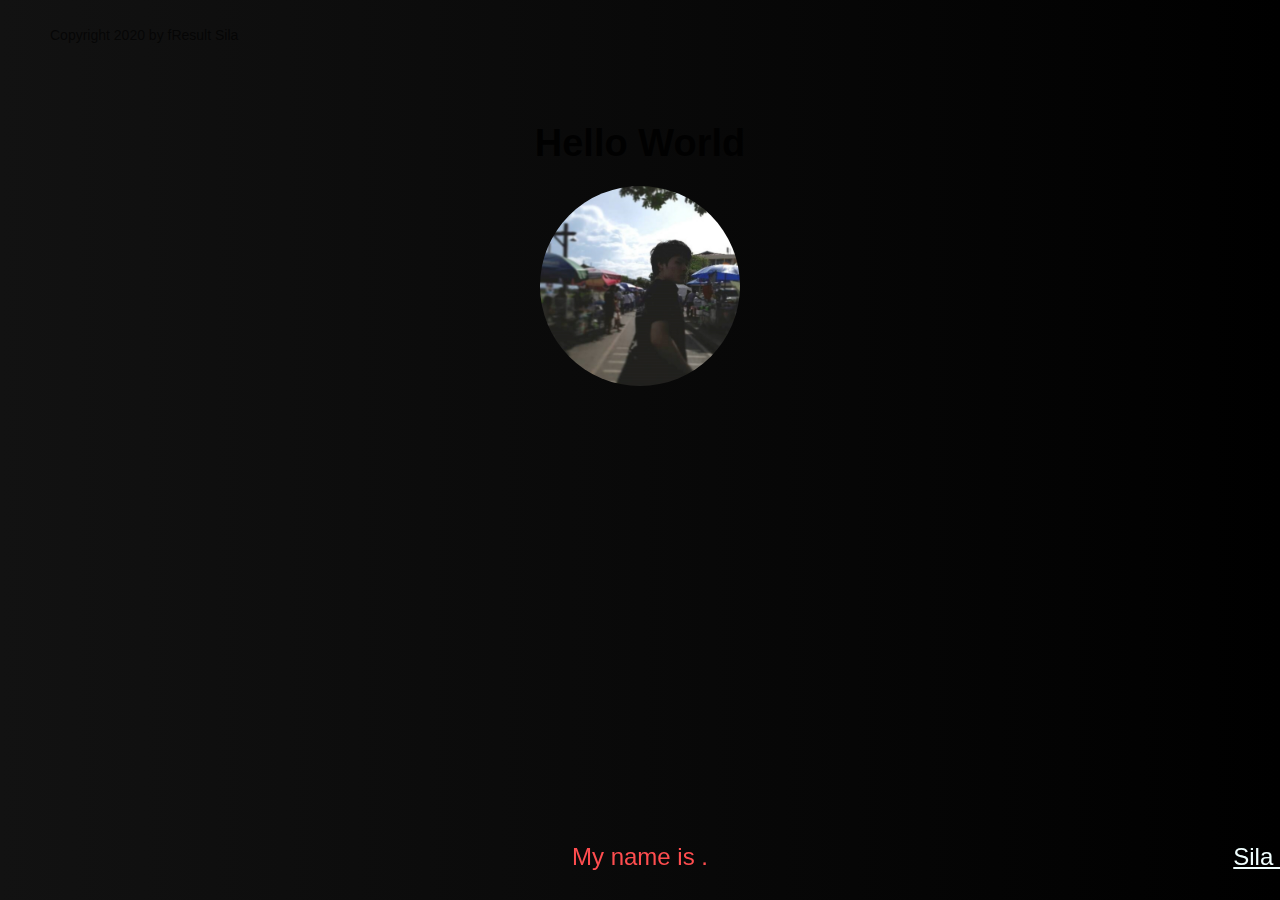
<file: index.html>
<!DOCTYPE html><html><head><meta name="viewport" content="width=device-width"/><meta charSet="utf-8"/><title>fResult.dev</title><link rel="icon" href="/favicon.ico"/><meta name="next-head-count" content="4"/><link rel="preload" href="/_next/static/css/8df232916ad0e9debb54.css" as="style"/><link rel="stylesheet" href="/_next/static/css/8df232916ad0e9debb54.css"/><link rel="preload" href="/_next/static/css/b724805eac94c6b84786.css" as="style"/><link rel="stylesheet" href="/_next/static/css/b724805eac94c6b84786.css"/><link rel="preload" href="/_next/static/GLzFoQ-N48rv9qriGUlo0/pages/_app.js" as="script"/><link rel="preload" href="/_next/static/GLzFoQ-N48rv9qriGUlo0/pages/index.js" as="script"/><link rel="preload" href="/_next/static/runtime/webpack-1c5199ff66550d26e499.js" as="script"/><link rel="preload" href="/_next/static/chunks/framework.1a9614eb6366ce94e431.js" as="script"/><link rel="preload" href="/_next/static/chunks/3a5c2d99.a92bf8af966800c0ed3d.js" as="script"/><link rel="preload" href="/_next/static/chunks/commons.4bbea939dcb1b44a5423.js" as="script"/><link rel="preload" href="/_next/static/chunks/fecf2a192ab6820b587799c8a7c743113670ed95.efe328356704e46ba241.js" as="script"/><link rel="preload" href="/_next/static/chunks/caf53e53402f03f346be6c5ac0f7a2cb7369f293.551d2c1988ee83f210ab.js" as="script"/><link rel="preload" href="/_next/static/runtime/main-3c47e3dd8126bbf87cea.js" as="script"/><link rel="preload" href="/_next/static/chunks/921cf2438c66b843bdfa3568092b1fdabff6864a.149ebf97655751530b48.js" as="script"/></head><body><div id="__next"><section class="ant-layout sc-AxhUy fxWvvr"><header class="ant-layout-header sc-AxheI eXzlnr"><ul class="ant-menu sc-AxjAm bcMPWx ant-menu-light ant-menu-root ant-menu-horizontal" role="menu"><li class="ant-menu-submenu ant-menu-submenu-horizontal ant-menu-overflowed-submenu" style="display:none" role="menuitem"><div class="ant-menu-submenu-title" role="button" aria-expanded="false" aria-haspopup="true"><span>···</span><i class="ant-menu-submenu-arrow"></i></div></li><li class="ant-menu-item ant-menu-item-only-child" role="menuitem">Home</li><li class="ant-menu-submenu ant-menu-submenu-horizontal ant-menu-overflowed-submenu" style="display:none" role="menuitem"><div class="ant-menu-submenu-title" role="button" aria-expanded="false" aria-haspopup="true"><span>···</span><i class="ant-menu-submenu-arrow"></i></div></li><li class="ant-menu-item ant-menu-item-only-child" role="menuitem">Education</li><li class="ant-menu-submenu ant-menu-submenu-horizontal ant-menu-overflowed-submenu" style="display:none" role="menuitem"><div class="ant-menu-submenu-title" role="button" aria-expanded="false" aria-haspopup="true"><span>···</span><i class="ant-menu-submenu-arrow"></i></div></li><li class="ant-menu-item ant-menu-item-only-child" role="menuitem">Work</li><li class="ant-menu-submenu ant-menu-submenu-horizontal ant-menu-overflowed-submenu" style="visibility:hidden;position:absolute" role="menuitem"><div class="ant-menu-submenu-title" role="button" aria-expanded="false" aria-haspopup="true"><span>···</span><i class="ant-menu-submenu-arrow"></i></div></li></ul></header><main class="ant-layout-content sc-AxgMl cVmQYF"><div style="text-align:center;padding:120px 0 56px"><h1 class="ant-typography sc-AxmLO gmtmqV">Hello World</h1><div style="margin-bottom:30px"><span style="height:200px;width:200px" class="ant-avatar ant-avatar-circle ant-avatar-image"><img src="static/fResult500x500.jpg" alt="Display image"/></span></div><div class="ant-typography sc-fzoLsD fYZyZu ant-typography-danger" style="font-size:24px;text-align:center">My name is<!-- --> <span class="ant-typography sc-fzozJi dteCCc ant-typography-warning"><u>Sila Setthakan-anan</u></span>.</div></div></main><footer class="ant-layout-footer sc-Axmtr hvJMgY">Copyright 2020 by fResult Sila</footer></section><div class="sc-AxirZ bJCmFu"><ul class="sc-AxiKw eSbheu"><li class="sc-AxhCb eSwYtm"></li><li class="sc-AxhCb eSwYtm"></li><li class="sc-AxhCb eSwYtm"></li><li class="sc-AxhCb eSwYtm"></li><li class="sc-AxhCb eSwYtm"></li><li class="sc-AxhCb eSwYtm"></li></ul></div></div><script id="__NEXT_DATA__" type="application/json">{"props":{"pageProps":{}},"page":"/","query":{},"buildId":"GLzFoQ-N48rv9qriGUlo0","nextExport":true,"autoExport":true,"isFallback":false}</script><script nomodule="" src="/_next/static/runtime/polyfills-c08425aef0d34f1d272c.js"></script><script async="" data-next-page="/_app" src="/_next/static/GLzFoQ-N48rv9qriGUlo0/pages/_app.js"></script><script async="" data-next-page="/" src="/_next/static/GLzFoQ-N48rv9qriGUlo0/pages/index.js"></script><script src="/_next/static/runtime/webpack-1c5199ff66550d26e499.js" async=""></script><script src="/_next/static/chunks/framework.1a9614eb6366ce94e431.js" async=""></script><script src="/_next/static/chunks/3a5c2d99.a92bf8af966800c0ed3d.js" async=""></script><script src="/_next/static/chunks/commons.4bbea939dcb1b44a5423.js" async=""></script><script src="/_next/static/chunks/fecf2a192ab6820b587799c8a7c743113670ed95.efe328356704e46ba241.js" async=""></script><script src="/_next/static/chunks/caf53e53402f03f346be6c5ac0f7a2cb7369f293.551d2c1988ee83f210ab.js" async=""></script><script src="/_next/static/runtime/main-3c47e3dd8126bbf87cea.js" async=""></script><script src="/_next/static/chunks/921cf2438c66b843bdfa3568092b1fdabff6864a.149ebf97655751530b48.js" async=""></script><script src="/_next/static/GLzFoQ-N48rv9qriGUlo0/_buildManifest.js" async=""></script><script src="/_next/static/GLzFoQ-N48rv9qriGUlo0/_ssgManifest.js" async=""></script></body></html>
</file>
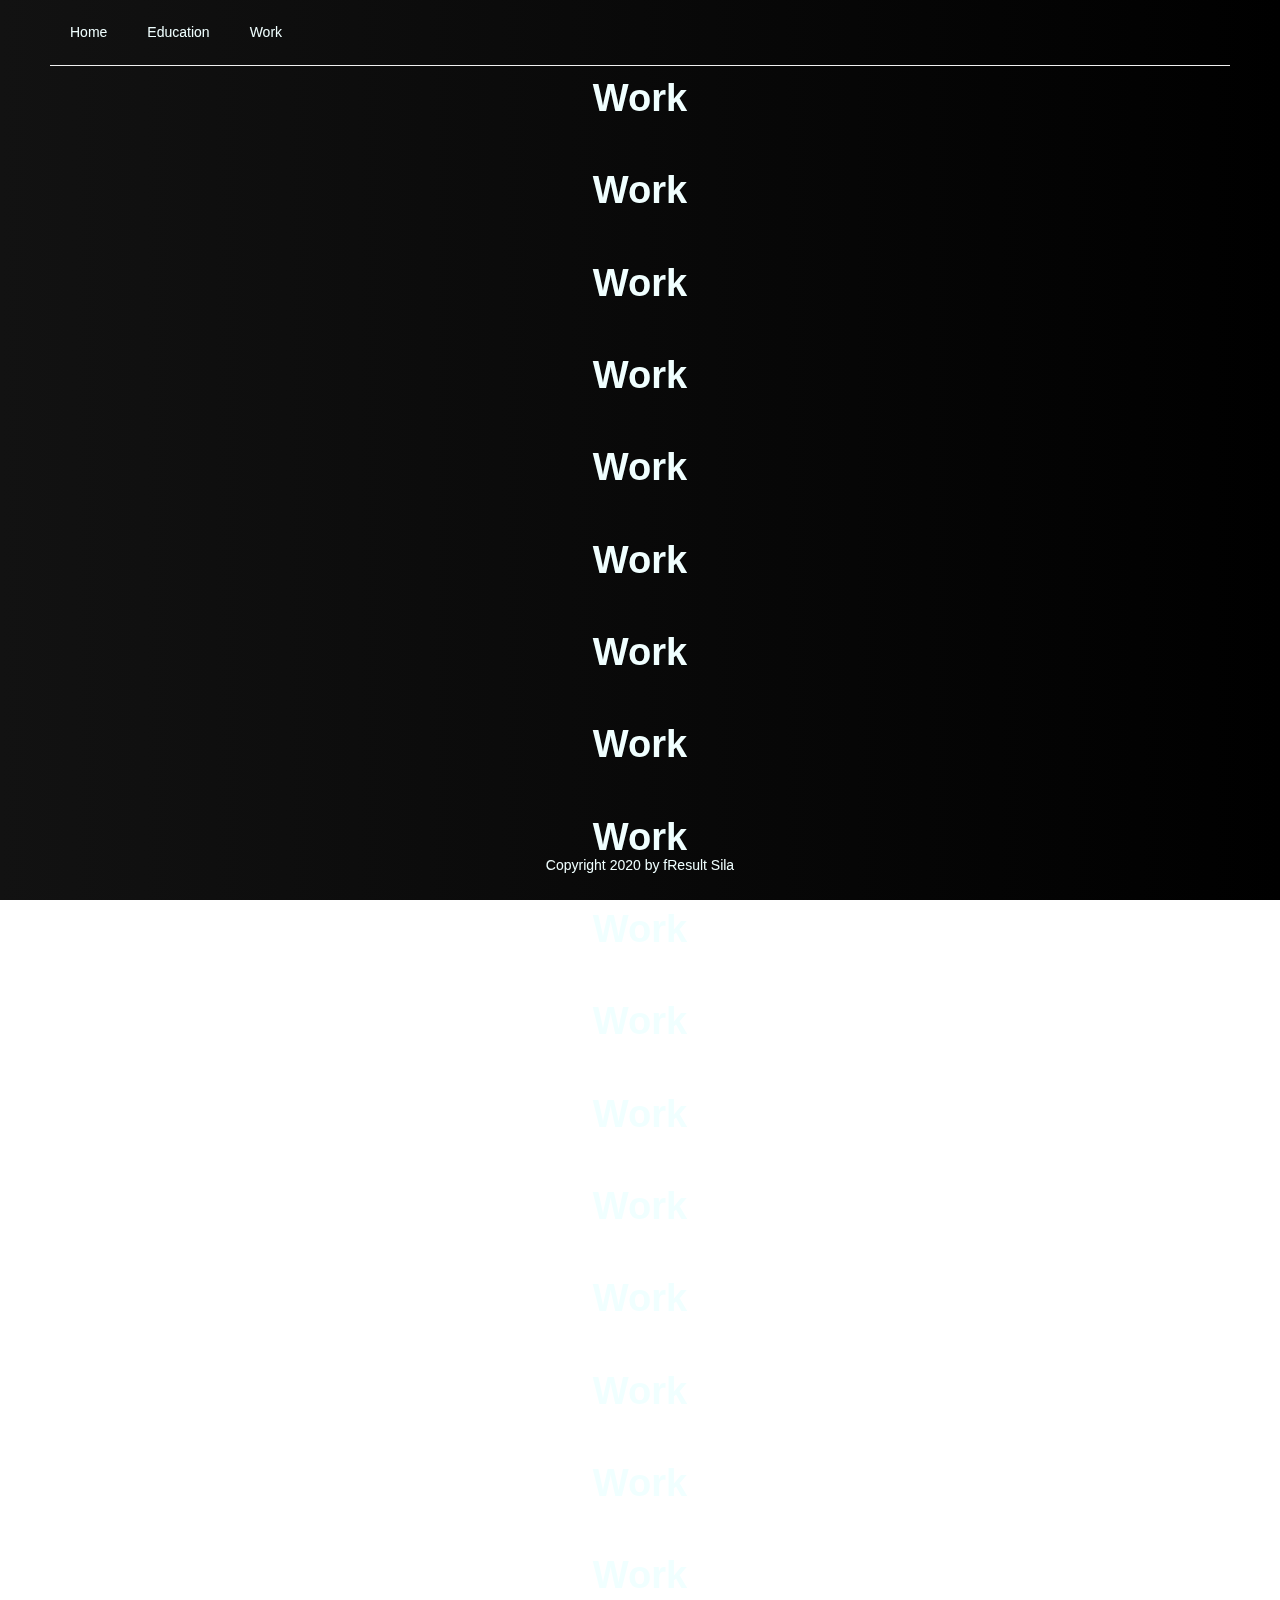
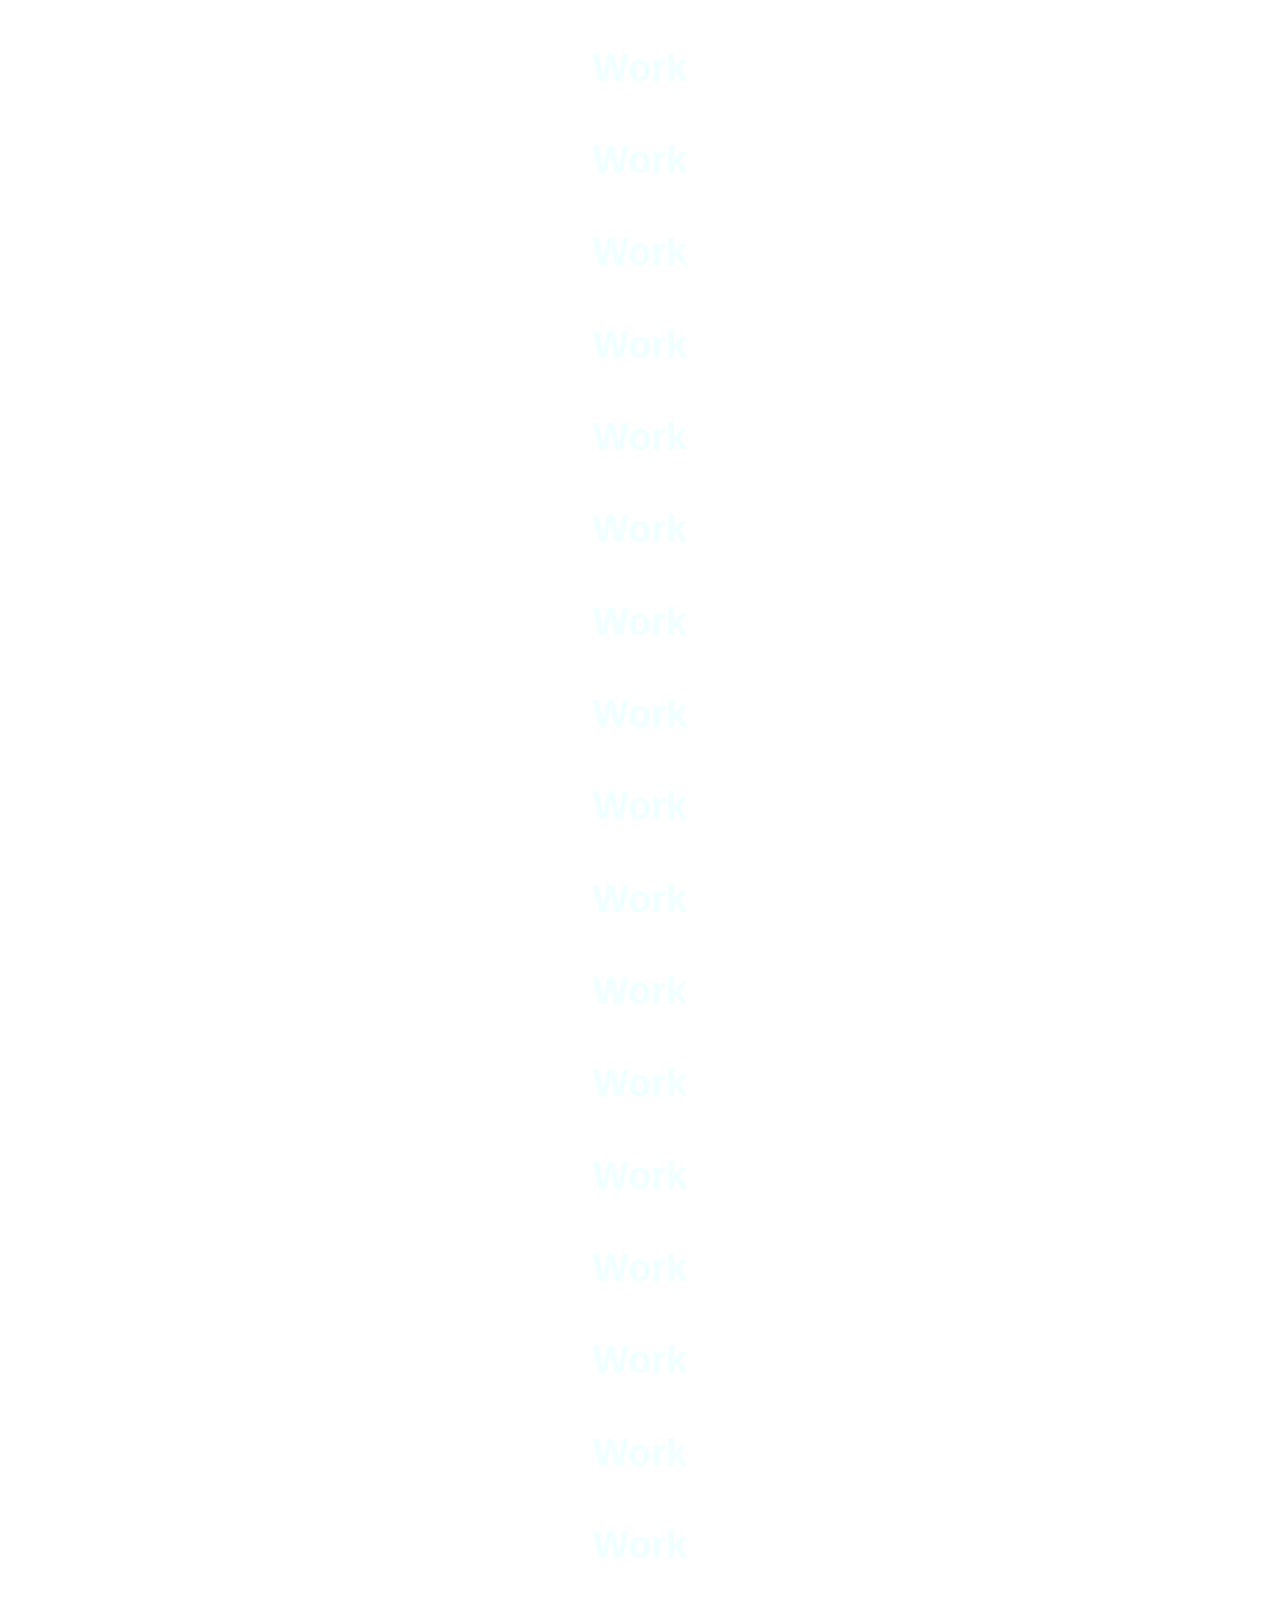
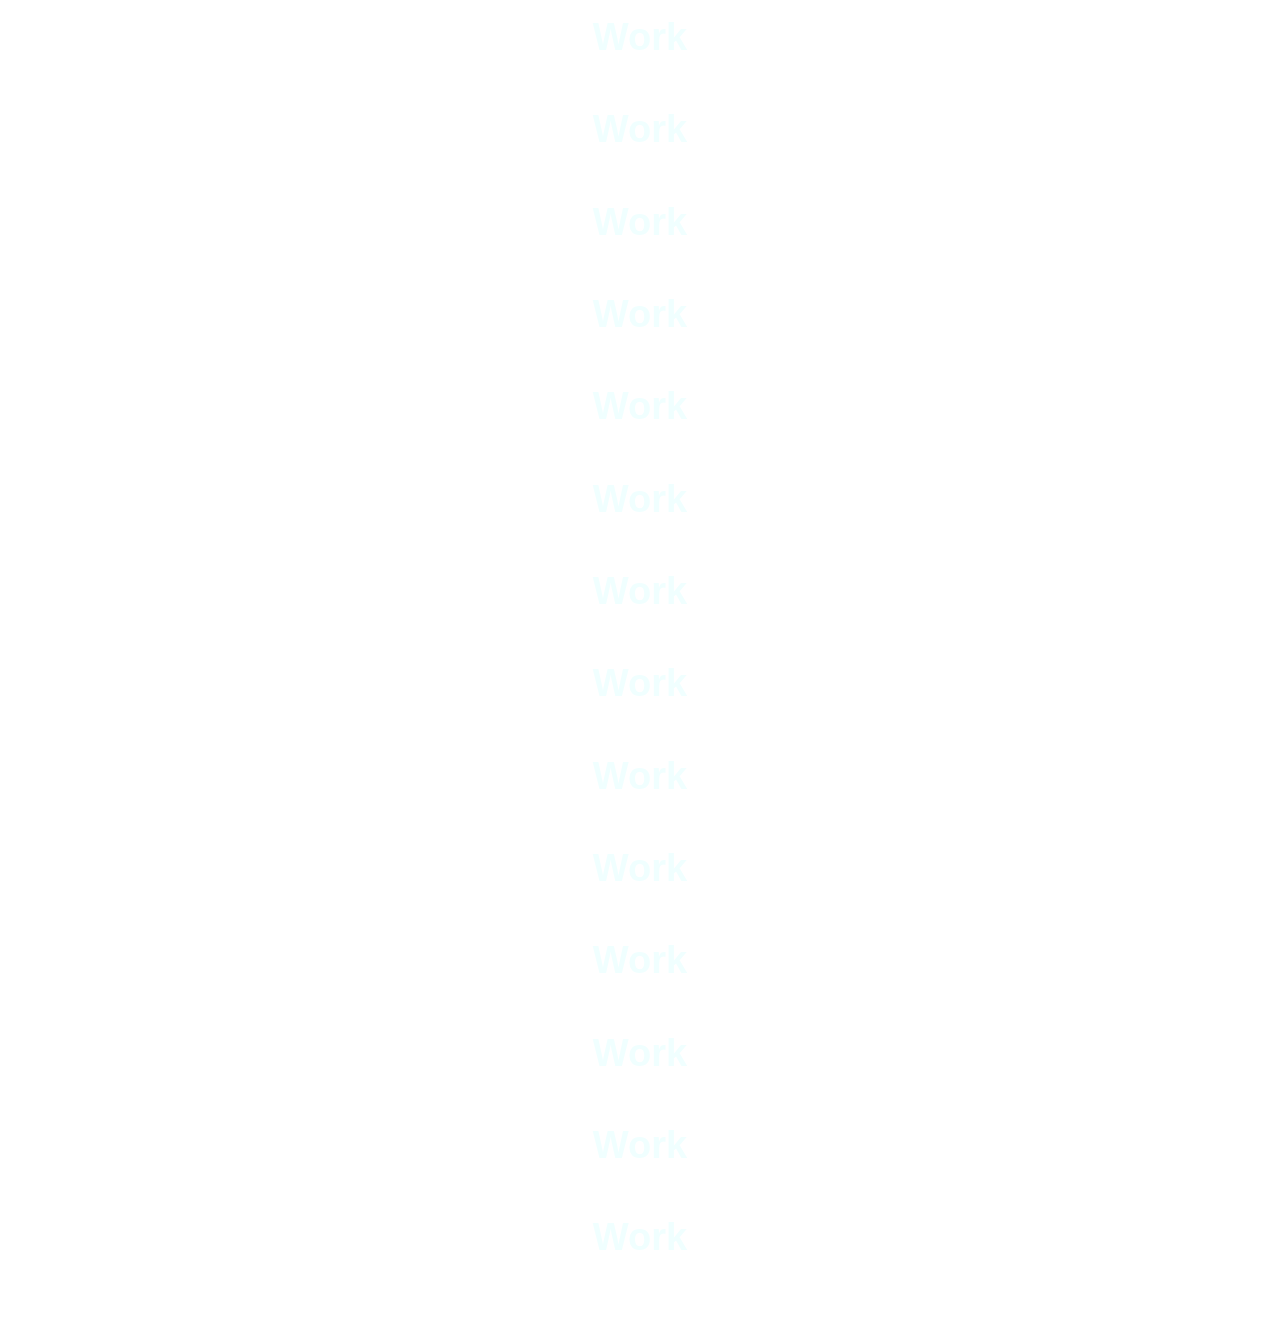
<file: work.html>
<!DOCTYPE html><html><head><meta name="viewport" content="width=device-width"/><meta charSet="utf-8"/><title>fResult.dev</title><link rel="icon" href="/favicon.ico"/><meta name="next-head-count" content="4"/><link rel="preload" href="/_next/static/css/8df232916ad0e9debb54.css" as="style"/><link rel="stylesheet" href="/_next/static/css/8df232916ad0e9debb54.css"/><link rel="preload" href="/_next/static/css/b724805eac94c6b84786.css" as="style"/><link rel="stylesheet" href="/_next/static/css/b724805eac94c6b84786.css"/><link rel="preload" href="/_next/static/GLzFoQ-N48rv9qriGUlo0/pages/_app.js" as="script"/><link rel="preload" href="/_next/static/GLzFoQ-N48rv9qriGUlo0/pages/work.js" as="script"/><link rel="preload" href="/_next/static/runtime/webpack-1c5199ff66550d26e499.js" as="script"/><link rel="preload" href="/_next/static/chunks/framework.1a9614eb6366ce94e431.js" as="script"/><link rel="preload" href="/_next/static/chunks/3a5c2d99.a92bf8af966800c0ed3d.js" as="script"/><link rel="preload" href="/_next/static/chunks/commons.4bbea939dcb1b44a5423.js" as="script"/><link rel="preload" href="/_next/static/chunks/fecf2a192ab6820b587799c8a7c743113670ed95.efe328356704e46ba241.js" as="script"/><link rel="preload" href="/_next/static/chunks/caf53e53402f03f346be6c5ac0f7a2cb7369f293.551d2c1988ee83f210ab.js" as="script"/><link rel="preload" href="/_next/static/runtime/main-3c47e3dd8126bbf87cea.js" as="script"/><link rel="preload" href="/_next/static/chunks/921cf2438c66b843bdfa3568092b1fdabff6864a.149ebf97655751530b48.js" as="script"/></head><body><div id="__next"><section class="ant-layout sc-AxhUy fxWvvr"><header class="ant-layout-header sc-AxheI eXzlnr"><ul class="ant-menu sc-AxjAm bcMPWx ant-menu-light ant-menu-root ant-menu-horizontal" role="menu"><li class="ant-menu-submenu ant-menu-submenu-horizontal ant-menu-overflowed-submenu" style="display:none" role="menuitem"><div class="ant-menu-submenu-title" role="button" aria-expanded="false" aria-haspopup="true"><span>···</span><i class="ant-menu-submenu-arrow"></i></div></li><li class="ant-menu-item ant-menu-item-only-child" role="menuitem">Home</li><li class="ant-menu-submenu ant-menu-submenu-horizontal ant-menu-overflowed-submenu" style="display:none" role="menuitem"><div class="ant-menu-submenu-title" role="button" aria-expanded="false" aria-haspopup="true"><span>···</span><i class="ant-menu-submenu-arrow"></i></div></li><li class="ant-menu-item ant-menu-item-only-child" role="menuitem">Education</li><li class="ant-menu-submenu ant-menu-submenu-horizontal ant-menu-overflowed-submenu" style="display:none" role="menuitem"><div class="ant-menu-submenu-title" role="button" aria-expanded="false" aria-haspopup="true"><span>···</span><i class="ant-menu-submenu-arrow"></i></div></li><li class="ant-menu-item ant-menu-item-only-child" role="menuitem">Work</li><li class="ant-menu-submenu ant-menu-submenu-horizontal ant-menu-overflowed-submenu" style="visibility:hidden;position:absolute" role="menuitem"><div class="ant-menu-submenu-title" role="button" aria-expanded="false" aria-haspopup="true"><span>···</span><i class="ant-menu-submenu-arrow"></i></div></li></ul></header><main class="ant-layout-content sc-AxgMl cVmQYF"><div style="padding:75px 0 56px"><h1 class="ant-typography sc-AxmLO gmtmqV">Work</h1><h1 class="ant-typography sc-AxmLO gmtmqV">Work</h1><h1 class="ant-typography sc-AxmLO gmtmqV">Work</h1><h1 class="ant-typography sc-AxmLO gmtmqV">Work</h1><h1 class="ant-typography sc-AxmLO gmtmqV">Work</h1><h1 class="ant-typography sc-AxmLO gmtmqV">Work</h1><h1 class="ant-typography sc-AxmLO gmtmqV">Work</h1><h1 class="ant-typography sc-AxmLO gmtmqV">Work</h1><h1 class="ant-typography sc-AxmLO gmtmqV">Work</h1><h1 class="ant-typography sc-AxmLO gmtmqV">Work</h1><h1 class="ant-typography sc-AxmLO gmtmqV">Work</h1><h1 class="ant-typography sc-AxmLO gmtmqV">Work</h1><h1 class="ant-typography sc-AxmLO gmtmqV">Work</h1><h1 class="ant-typography sc-AxmLO gmtmqV">Work</h1><h1 class="ant-typography sc-AxmLO gmtmqV">Work</h1><h1 class="ant-typography sc-AxmLO gmtmqV">Work</h1><h1 class="ant-typography sc-AxmLO gmtmqV">Work</h1><h1 class="ant-typography sc-AxmLO gmtmqV">Work</h1><h1 class="ant-typography sc-AxmLO gmtmqV">Work</h1><h1 class="ant-typography sc-AxmLO gmtmqV">Work</h1><h1 class="ant-typography sc-AxmLO gmtmqV">Work</h1><h1 class="ant-typography sc-AxmLO gmtmqV">Work</h1><h1 class="ant-typography sc-AxmLO gmtmqV">Work</h1><h1 class="ant-typography sc-AxmLO gmtmqV">Work</h1><h1 class="ant-typography sc-AxmLO gmtmqV">Work</h1><h1 class="ant-typography sc-AxmLO gmtmqV">Work</h1><h1 class="ant-typography sc-AxmLO gmtmqV">Work</h1><h1 class="ant-typography sc-AxmLO gmtmqV">Work</h1><h1 class="ant-typography sc-AxmLO gmtmqV">Work</h1><h1 class="ant-typography sc-AxmLO gmtmqV">Work</h1><h1 class="ant-typography sc-AxmLO gmtmqV">Work</h1><h1 class="ant-typography sc-AxmLO gmtmqV">Work</h1><h1 class="ant-typography sc-AxmLO gmtmqV">Work</h1><h1 class="ant-typography sc-AxmLO gmtmqV">Work</h1><h1 class="ant-typography sc-AxmLO gmtmqV">Work</h1><h1 class="ant-typography sc-AxmLO gmtmqV">Work</h1><h1 class="ant-typography sc-AxmLO gmtmqV">Work</h1><h1 class="ant-typography sc-AxmLO gmtmqV">Work</h1><h1 class="ant-typography sc-AxmLO gmtmqV">Work</h1><h1 class="ant-typography sc-AxmLO gmtmqV">Work</h1><h1 class="ant-typography sc-AxmLO gmtmqV">Work</h1><h1 class="ant-typography sc-AxmLO gmtmqV">Work</h1><h1 class="ant-typography sc-AxmLO gmtmqV">Work</h1><h1 class="ant-typography sc-AxmLO gmtmqV">Work</h1><h1 class="ant-typography sc-AxmLO gmtmqV">Work</h1><h1 class="ant-typography sc-AxmLO gmtmqV">Work</h1><h1 class="ant-typography sc-AxmLO gmtmqV">Work</h1><h1 class="ant-typography sc-AxmLO gmtmqV">Work</h1></div></main><footer class="ant-layout-footer sc-Axmtr hvJMgY">Copyright 2020 by fResult Sila</footer></section><div class="sc-AxirZ bJCmFu"><ul class="sc-AxiKw eSbheu"><li class="sc-AxhCb eSwYtm"></li><li class="sc-AxhCb eSwYtm"></li><li class="sc-AxhCb eSwYtm"></li><li class="sc-AxhCb eSwYtm"></li><li class="sc-AxhCb eSwYtm"></li><li class="sc-AxhCb eSwYtm"></li></ul></div></div><script id="__NEXT_DATA__" type="application/json">{"props":{"pageProps":{}},"page":"/work","query":{},"buildId":"GLzFoQ-N48rv9qriGUlo0","nextExport":true,"autoExport":true,"isFallback":false}</script><script nomodule="" src="/_next/static/runtime/polyfills-c08425aef0d34f1d272c.js"></script><script async="" data-next-page="/_app" src="/_next/static/GLzFoQ-N48rv9qriGUlo0/pages/_app.js"></script><script async="" data-next-page="/work" src="/_next/static/GLzFoQ-N48rv9qriGUlo0/pages/work.js"></script><script src="/_next/static/runtime/webpack-1c5199ff66550d26e499.js" async=""></script><script src="/_next/static/chunks/framework.1a9614eb6366ce94e431.js" async=""></script><script src="/_next/static/chunks/3a5c2d99.a92bf8af966800c0ed3d.js" async=""></script><script src="/_next/static/chunks/commons.4bbea939dcb1b44a5423.js" async=""></script><script src="/_next/static/chunks/fecf2a192ab6820b587799c8a7c743113670ed95.efe328356704e46ba241.js" async=""></script><script src="/_next/static/chunks/caf53e53402f03f346be6c5ac0f7a2cb7369f293.551d2c1988ee83f210ab.js" async=""></script><script src="/_next/static/runtime/main-3c47e3dd8126bbf87cea.js" async=""></script><script src="/_next/static/chunks/921cf2438c66b843bdfa3568092b1fdabff6864a.149ebf97655751530b48.js" async=""></script><script src="/_next/static/GLzFoQ-N48rv9qriGUlo0/_buildManifest.js" async=""></script><script src="/_next/static/GLzFoQ-N48rv9qriGUlo0/_ssgManifest.js" async=""></script></body></html>
</file>
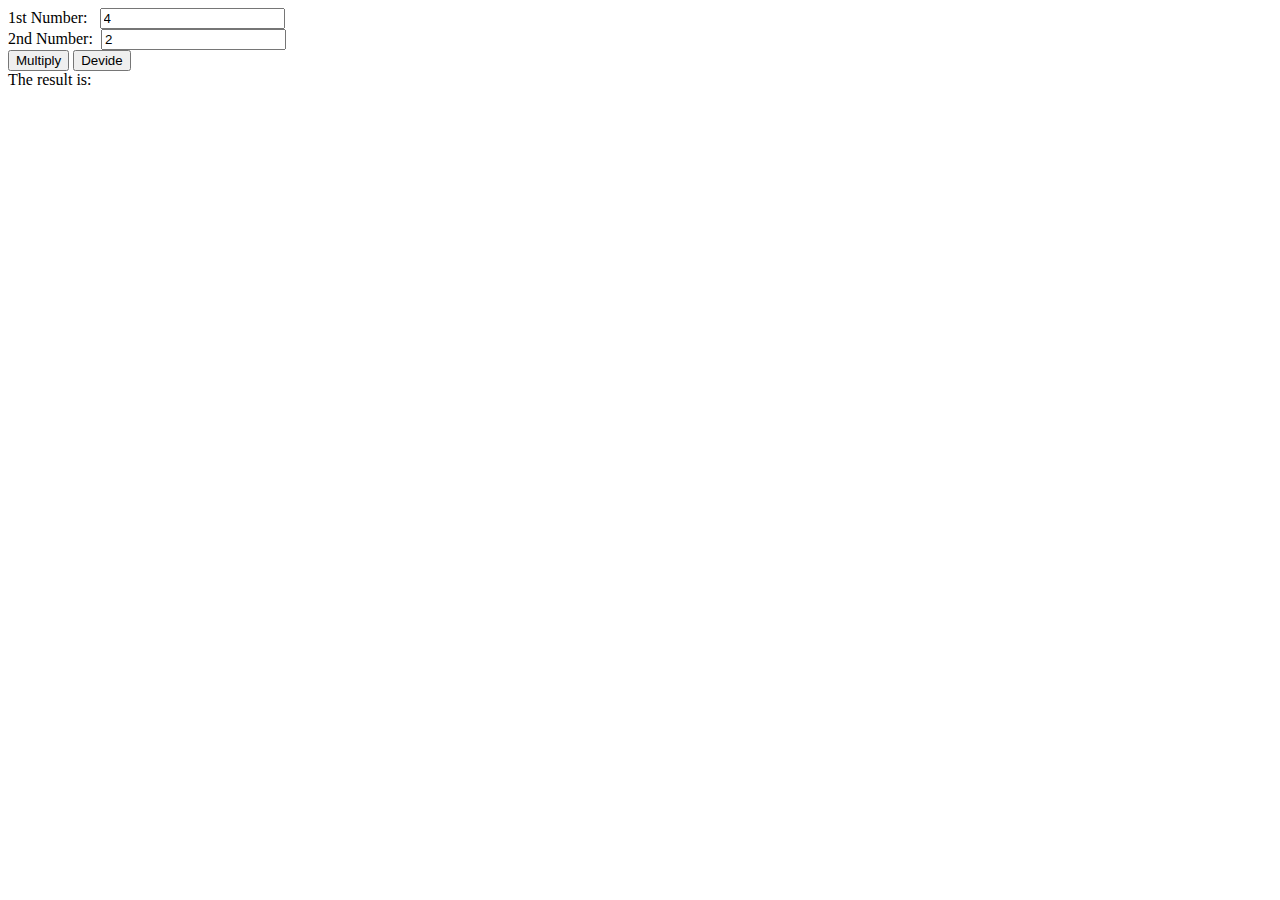
<file: backup/codecamp4/cc107_javascript/test.html>
<!doctype html>
<html lang="th">

<head>
  <meta charset="UTF-8" />
  <title></title>
</head>

<body>
<div>
  <form>
    <div>
      <label>1st Number:&nbsp;&nbsp;</label>
      <input name="firstNumber" value="4"/>
    </div>

    <div>
      <label>2nd Number:&nbsp;</label>
      <input name="secondNumber" value="2"/>
    </div>

    <div>
      <button onclick="multiply(firstNumber, secondNumber)">Multiply</button>
      <button onclick="divide(firstNumber, secondNumber)">Devide</button>
    </div>
  </form>
</div>
<div>The result is:</div>
<div id="result"></div>

<script>
  function multiply(firstNumber, secondNumber) {
    let result = firstNumber.value * secondNumber.value;
    console.log(result)
    return document.getElementById("result").innerHTML = result;
  }

  function divide(firstNumber, secondNumber) {
    let result = firstNumber.value / secondNumber.value;
    console.log(result)
    return document.getElementById('result').innerHTML = result;
  }
</script>
</body>

</html>
</file>
<file: _next/static/css/b724805eac94c6b84786.css>
body,html{height:100%}*{margin:0;padding:0;color:azure}
</file>
